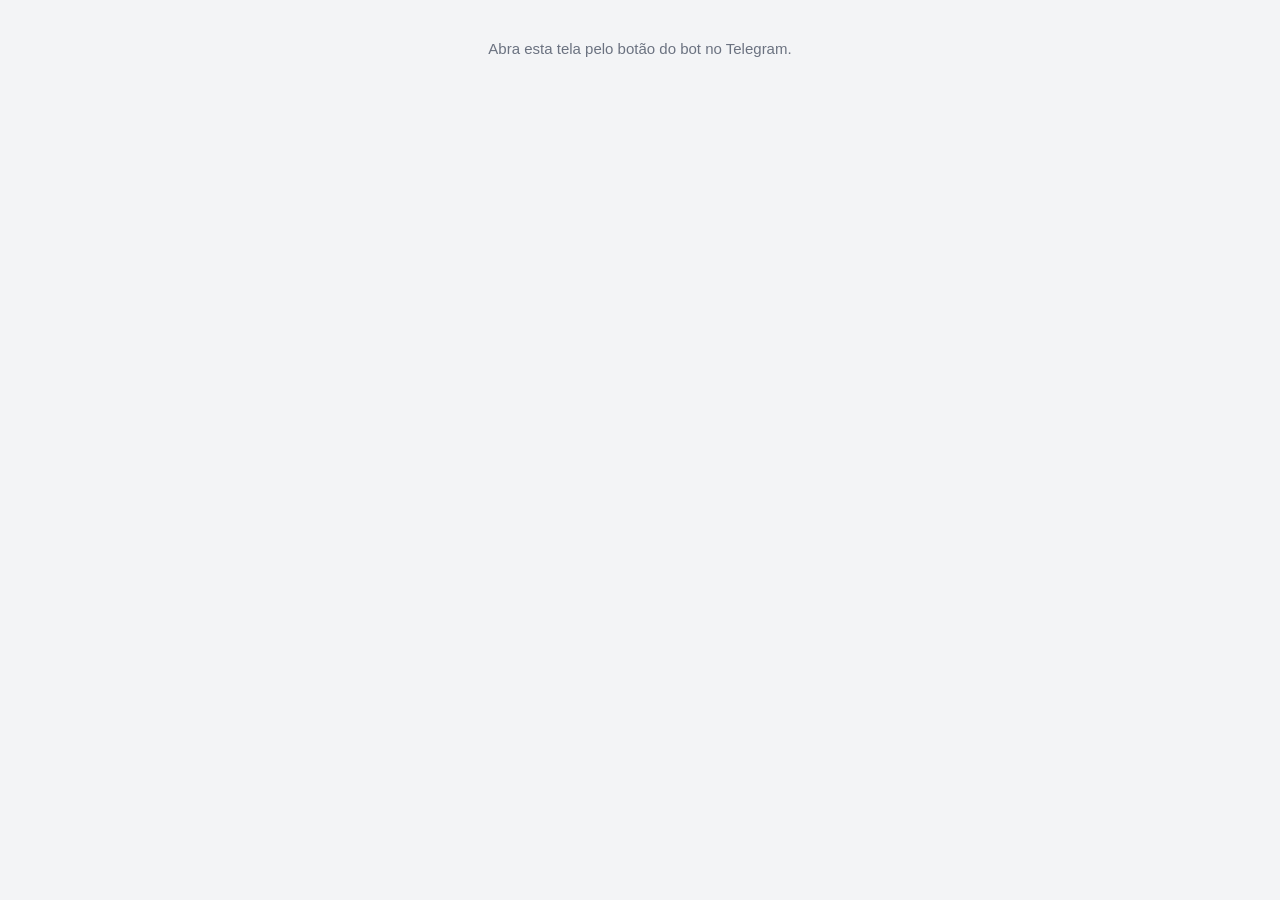
<file: cupons.html>
<!doctype html><html lang="pt-BR"><head><meta charset="utf-8"><meta name="viewport" content="width=device-width,initial-scale=1,maximum-scale=1"><title>Meus Cupons</title><script src="https://telegram.org/js/telegram-web-app.js"></script><link rel="stylesheet" href="estilo.css"></head><body><div id="app"></div><script src="comum.js"></script><script>
let C;const PL=[['amazon','Amazon'],['magalu','Magalu'],['ml','Mercado Livre'],['shopee','Shopee'],['natura','Natura']];
function tela(p){$('#app').innerHTML='<div class=topo><h1>Meus Cupons</h1></div><div class=lista><div class=card><label style="margin-top:0">Selecione uma Plataforma</label><select id=p onchange="tela(this.value)"><option value="">-- Selecione --</option>'+PL.map(([k,t])=>'<option value='+k+(k===p?' selected':'')+'>'+t+(C[k]?' ('+esc(C[k])+')':'')+'</option>').join('')+'</select>'+
(p?'<label>Cupom aplicado automaticamente nas ofertas</label><input type=text id=c value="'+esc(C[p]||'')+'" placeholder="Ex: MEUCUPOM10"><div class=sub>Deixe vazio para não usar cupom nessa loja.</div><div class=acoes><button class="btn cinza" onclick="tg.close()">Cancelar</button><button class=btn onclick="salvar()">Salvar</button></div>':'')+'</div></div>'}
function salvar(){enviar({tipo:'cupom',p:$('#p').value,c:$('#c').value.trim()})}
lerDados().then(d=>{if(!d)return semDados();C=d;tela('')}).catch(semDados);
</script></body></html>
</file>
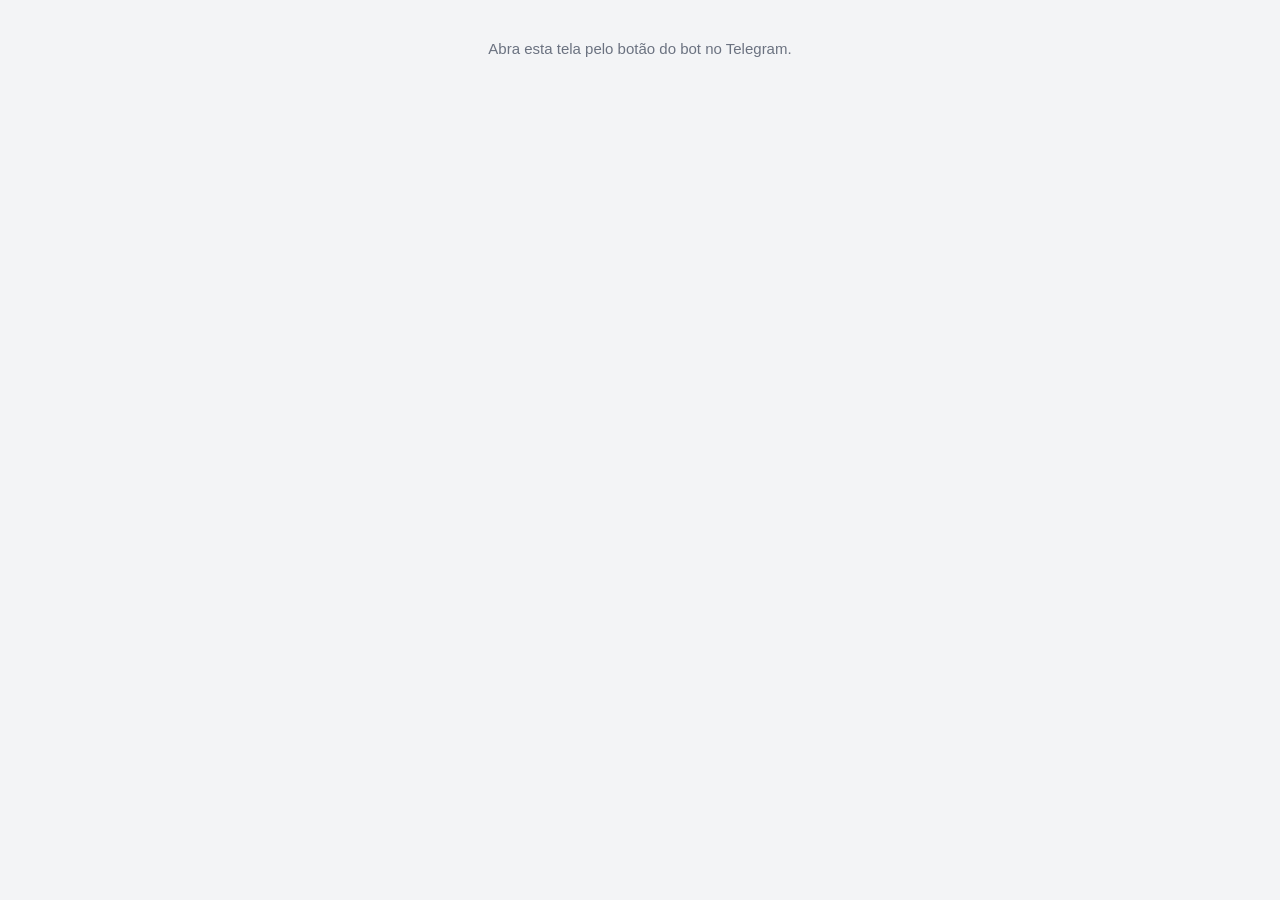
<file: espelhar.html>
<!doctype html><html lang="pt-BR"><head><meta charset="utf-8"><meta name="viewport" content="width=device-width,initial-scale=1,maximum-scale=1">
<title>Espelhar Grupos</title><script src="https://telegram.org/js/telegram-web-app.js"></script><link rel="stylesheet" href="estilo.css"></head>
<body><div id="app"></div><script src="comum.js"></script><script>
let D;const INT=[[0,'Realtime'],[5,'5 min'],[10,'10 min'],[15,'15 min'],[30,'30 min'],[60,'1 hora']];
const P={shopee:'Shopee',amazon:'Amazon',ml:'MercadoLivre',magalu:'Magalu',natura:'Natura'};
const nome=i=>D.g[i]??'(grupo saiu)';const hh=h=>h===24?'00h (meia-noite)':String(h).padStart(2,'0')+'h';
const dur=e=>(((e.t-e.i)+24)%24||24)+' horas';const opt=(l,v)=>l.map(([k,t])=>'<option value="'+k+'"'+(String(k)===String(v)?' selected':'')+'>'+esc(t)+'</option>').join('');
function lista(){$('#app').innerHTML='<div class=topo><h1>Espelhar Grupos</h1><button class=btn onclick="editarEsp()">+ Criar</button></div><div class=lista>'+
(D.e.length?D.e.map(e=>'<div class=card onclick="editarEsp('+e.id+')"><h3>'+esc(nome(e.f))+'<span class="badge '+(e.a?'verde':'cinzab')+'">'+(e.a?'Ativo':'Inativo')+'</span></h3>'+
'<div class=info><span>🕒 '+dur(e)+'</span></div><div class=info><span>⚙️ Modo: '+(e.m==='copy'?'Copy':'Post')+'</span><span>⏱️ Intervalo: '+(INT.find(x=>x[0]===e.v)||[0,e.v+' min'])[1]+'</span></div>'+
'<div class=info>Plataformas: '+e.p.map(x=>P[x]).join(', ')+'</div><div class=info>Destinos: '+e.d.map(nome).map(esc).join(', ')+'</div></div>').join(''):'<div class=vazio>Nenhum espelhamento. Toque em + Criar.</div>')+'</div>'}
function editarEsp(id){const e=D.e.find(x=>x.id===id)||{f:'',d:[],p:['shopee','amazon','ml'],i:0,t:24,m:'copy',c:false,v:0,a:true};
const grupos=D.g.map((n,i)=>[i,n]);
$('#app').innerHTML='<div class=topo><h1>'+(id?'Editar Espelhamento: '+esc(nome(e.f)):'Criar Novo Espelhamento')+'</h1></div><div class=form>'+
'<label>Grupo do Amiguinho 🫶 *</label><select id=f><option value="">Selecione um grupo</option>'+opt(grupos,e.f)+'</select>'+
'<label>Grupos de Destino * (máx. 20)</label><div class=caixa id=dest>'+grupos.map(([i,n])=>'<label><input type=checkbox value="'+i+'"'+(e.d.includes(i)?' checked':'')+' onchange="conta()">'+esc(n)+'</label>').join('')+'</div><div class=sub id=cont></div>'+
'<label>Plataformas *</label><div class=caixa id=plat>'+Object.entries(P).map(([k,t])=>'<label><input type=checkbox value="'+k+'"'+(e.p.includes(k)?' checked':'')+'>'+t+'</label>').join('')+'</div>'+
'<label>Horário *</label><div class=linha3><div><span class=mini>Início</span><select id=i>'+opt([...Array(24).keys()].map(h=>[h,hh(h)]),e.i)+'</select></div><div><span class=mini>Término</span><select id=t>'+opt([...Array(24).keys()].map(h=>[h+1,hh(h+1)]),e.t)+'</select></div><div><span class=mini>Modo</span><select id=m>'+opt([['copy','Copy'],['post','Post']],e.m)+'</select></div></div>'+
'<label style="display:flex;gap:8px;font-weight:500;margin-top:16px"><input type=checkbox id=a'+(e.a?' checked':'')+'>Espelhamento habilitado</label>'+
'<div style="display:flex;justify-content:space-between;align-items:center;margin-top:10px"><label style="display:flex;gap:8px;margin:0;font-weight:500"><input type=checkbox id=c'+(e.c?' checked':'')+'>Copiar Imagem?</label><span style="display:flex;gap:8px;align-items:center">Intervalo <select id=v style="width:auto">'+opt(INT,e.v)+'</select></span></div>'+
'<div class=acoes><button class="btn cinza" onclick="lista()">Cancelar</button>'+(id?'<button class="btn vermelho" onclick="apagar('+id+')">Excluir</button>':'')+'<button class=btn onclick="salvar('+(id||0)+')">'+(id?'Salvar':'Criar')+'</button></div><div class=sub id=msg style="color:#dc2626"></div></div>';conta()}
function conta(){const n=document.querySelectorAll('#dest input:checked').length;$('#cont').textContent=n+'/20 selecionados';$('#cont').style.color=n>20?'#dc2626':''}
function salvar(id){const v=s=>[...document.querySelectorAll(s+' input:checked')].map(x=>x.value);
const b={tipo:'esp',acao:'salvar',k:D.k,id:id||0,f:$('#f').value===''?null:+$('#f').value,d:v('#dest').map(Number),p:v('#plat'),i:+$('#i').value,t:+$('#t').value,m:$('#m').value,c:$('#c').checked,v:+$('#v').value,a:$('#a').checked};
if(b.f===null)return $('#msg').textContent='Selecione o Grupo do Amiguinho.';if(!b.d.length)return $('#msg').textContent='Marque pelo menos 1 grupo de destino.';
if(b.d.length>20)return $('#msg').textContent='Máximo de 20 grupos de destino.';if(!b.p.length)return $('#msg').textContent='Marque pelo menos 1 plataforma.';enviar(b)}
function apagar(id){if(confirm('Excluir este espelhamento?'))enviar({tipo:'esp',acao:'apagar',k:D.k,id})}
lerDados().then(d=>{if(!d)return semDados();D=d;lista()}).catch(semDados);
</script></body></html>
</file>
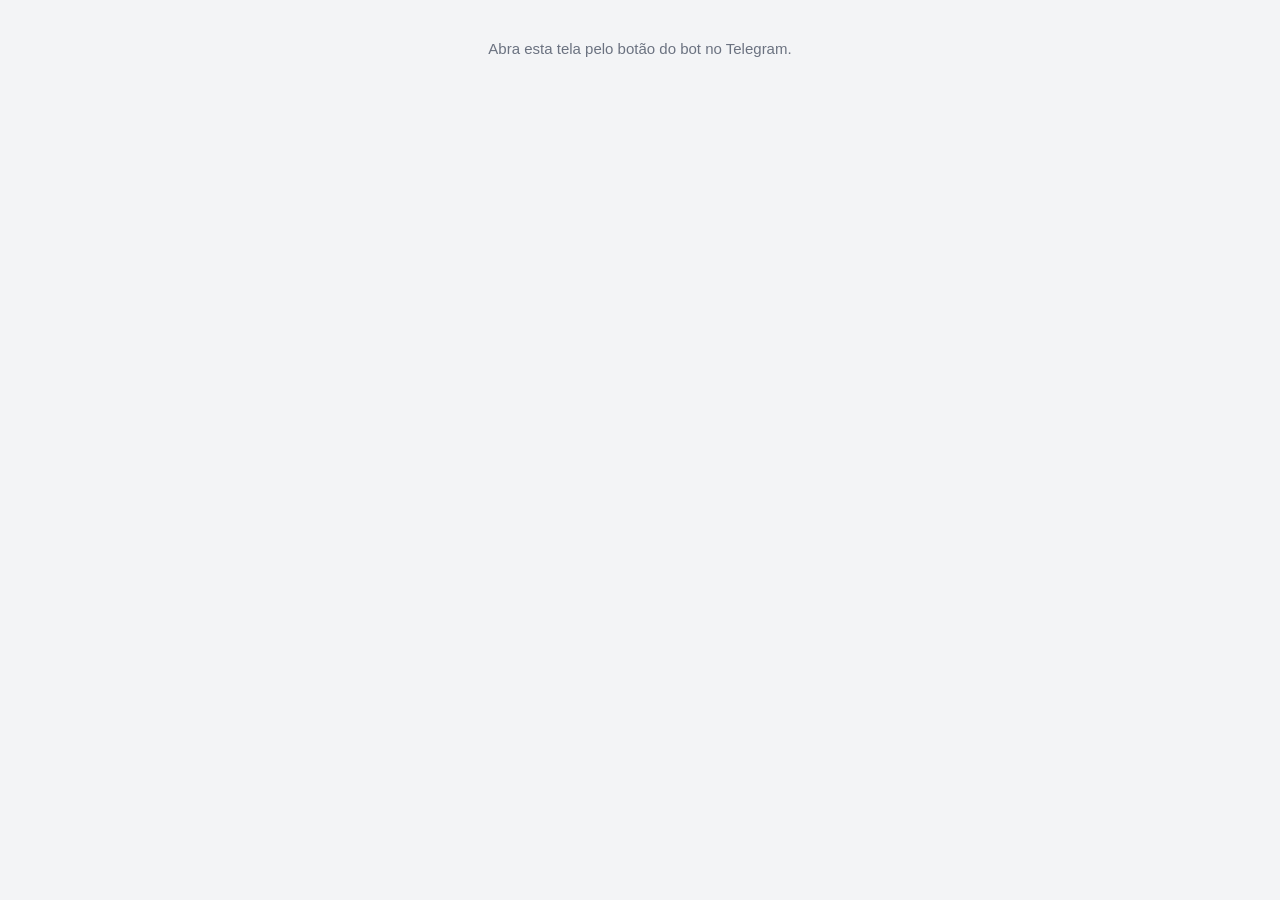
<file: logs.html>
<!doctype html><html lang="pt-BR"><head><meta charset="utf-8"><meta name="viewport" content="width=device-width,initial-scale=1,maximum-scale=1"><title>Logs Espelhamento</title><script src="https://telegram.org/js/telegram-web-app.js"></script><link rel="stylesheet" href="estilo.css"></head><body><div id="app"></div><script src="comum.js"></script><script>
let L,F='todos';const COR={enviada:'#16a34a',repetida:'#dc2626',barrada:'#ea580c'};
function tela(){const l=L.filter(x=>F==='todos'||x.s===F);$('#app').innerHTML='<div class=topo><h1>Logs Espelhamento</h1></div><div class=lista><div class=chk style="margin-bottom:10px;gap:6px">'+[['todos','Todos'],['enviada','Publicadas'],['repetida','Repetidas'],['barrada','Não foram']].map(([k,t])=>'<span class="badge '+(F===k?'azul':'cinzab')+'" style="font-size:13px;padding:5px 10px" onclick="F=\''+k+'\';tela()">'+t+'</span>').join('')+'</div>'+
(l.length?l.map(x=>'<div class=card><div style="font-weight:600">Grupo: '+esc(x.g)+'</div><div style="color:'+COR[x.s]+';font-weight:600;font-size:13px;margin:4px 0">Status: '+esc(x.s==='enviada'?'Foi para Publicação':x.s==='repetida'?x.m:'Não foi — '+x.m)+'</div><div class=info><span>Modo: '+(x.o==='copy'?'Copy':'Post')+'</span><span>Data: '+new Date(x.t).toLocaleString('pt-BR',{day:'2-digit',month:'2-digit',hour:'2-digit',minute:'2-digit'})+'</span></div><pre style="white-space:pre-wrap;font-family:inherit;font-size:13px;margin:6px 0 0;color:#374151">'+esc(x.x)+'</pre></div>').join(''):'<div class=vazio>Nenhum registro.</div>')+'</div>'}
lerDados().then(d=>{if(!d)return semDados();L=d.l;tela()}).catch(semDados);
</script></body></html>
</file>
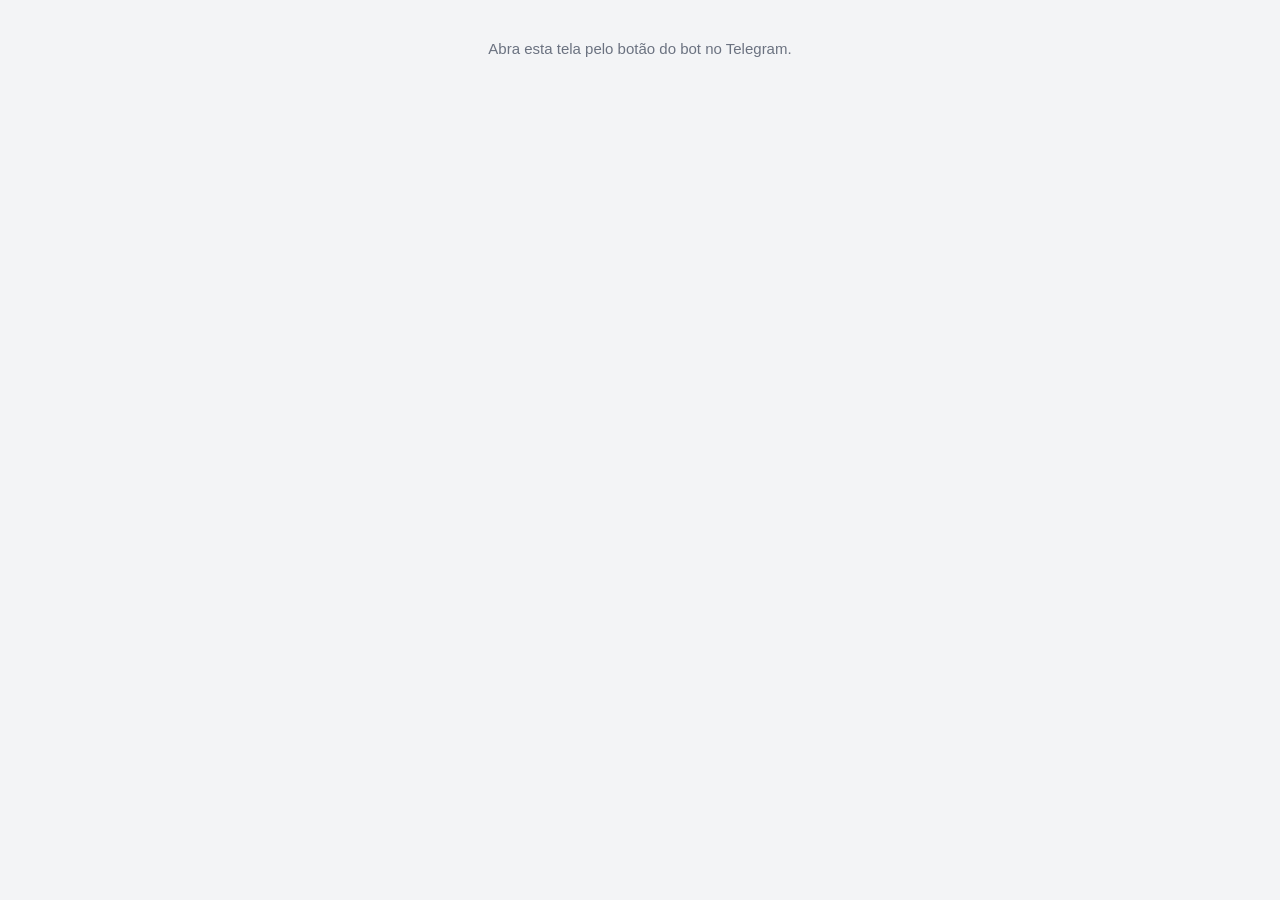
<file: marca.html>
<!doctype html><html lang="pt-BR"><head><meta charset="utf-8"><meta name="viewport" content="width=device-width,initial-scale=1,maximum-scale=1"><title>Marca d'água</title><script src="https://telegram.org/js/telegram-web-app.js"></script><link rel="stylesheet" href="estilo.css"></head><body><div id="app"></div><script src="comum.js"></script><script>
let W;const MOD=[['texto','Texto','Texto no centro da imagem'],['selo','Selo','Texto no canto'],['borda','Selo na borda','Texto colado na lateral']];const COR=[['#ffffff','Branco'],['#000000','Preto'],['#facc15','Amarelo']];
function tela(){$('#app').innerHTML='<div class=topo><h1>Marca d\'água</h1></div><div class=lista>'+
'<div class=card><h3>Marca d\'água<label style="margin:0"><input type=checkbox id=on'+(W.on?' checked':'')+'></label></h3><div class=sub>Aplicada nas imagens dos posts e nas imagens copiadas do espelhamento.</div></div>'+
'<div class=card><label style="margin-top:0">Texto</label><input type=text id=t value="'+esc(W.t)+'"></div>'+
'<div class=card><label style="margin-top:0">Modelo</label><div class=linha3>'+MOD.map(([k,n,d])=>'<div onclick="ler();W.m=\''+k+'\';tela()" style="border:2px solid '+(W.m===k?'#2563eb':'#e5e7eb')+';border-radius:10px;padding:8px;font-size:12px"><b>'+n+'</b><br><span class=sub>'+d+'</span></div>').join('')+'</div></div>'+
'<div class=card><label style="margin-top:0">Tamanho <span id=tv>'+W.s+'</span></label><input type=range id=s min=16 max=120 value='+W.s+' style="width:100%" oninput="tv.textContent=this.value">'+
'<label>Opacidade <span id=ov>'+W.o+'%</span></label><input type=range id=o min=5 max=100 value='+W.o+' style="width:100%" oninput="ov.textContent=this.value+\'%\'">'+
'<label>Cor do texto</label><div class=chk>'+COR.map(([c,n])=>'<label><input type=radio name=cor value="'+c+'"'+(W.c===c?' checked':'')+'>'+n+'</label>').join('')+'</div></div>'+
'<div class=acoes><button class="btn cinza" onclick="tg.close()">Cancelar</button><button class=btn onclick="ler();enviar(Object.assign({tipo:\'marca\'},W))">Salvar</button></div></div>'}
function ler(){if(!$('#t'))return;W.on=$('#on').checked;W.t=$('#t').value;W.s=+$('#s').value;W.o=+$('#o').value;W.c=(document.querySelector('input[name=cor]:checked')||{}).value||W.c}
lerDados().then(d=>{if(!d)return semDados();W=d;tela()}).catch(semDados);
</script></body></html>
</file>
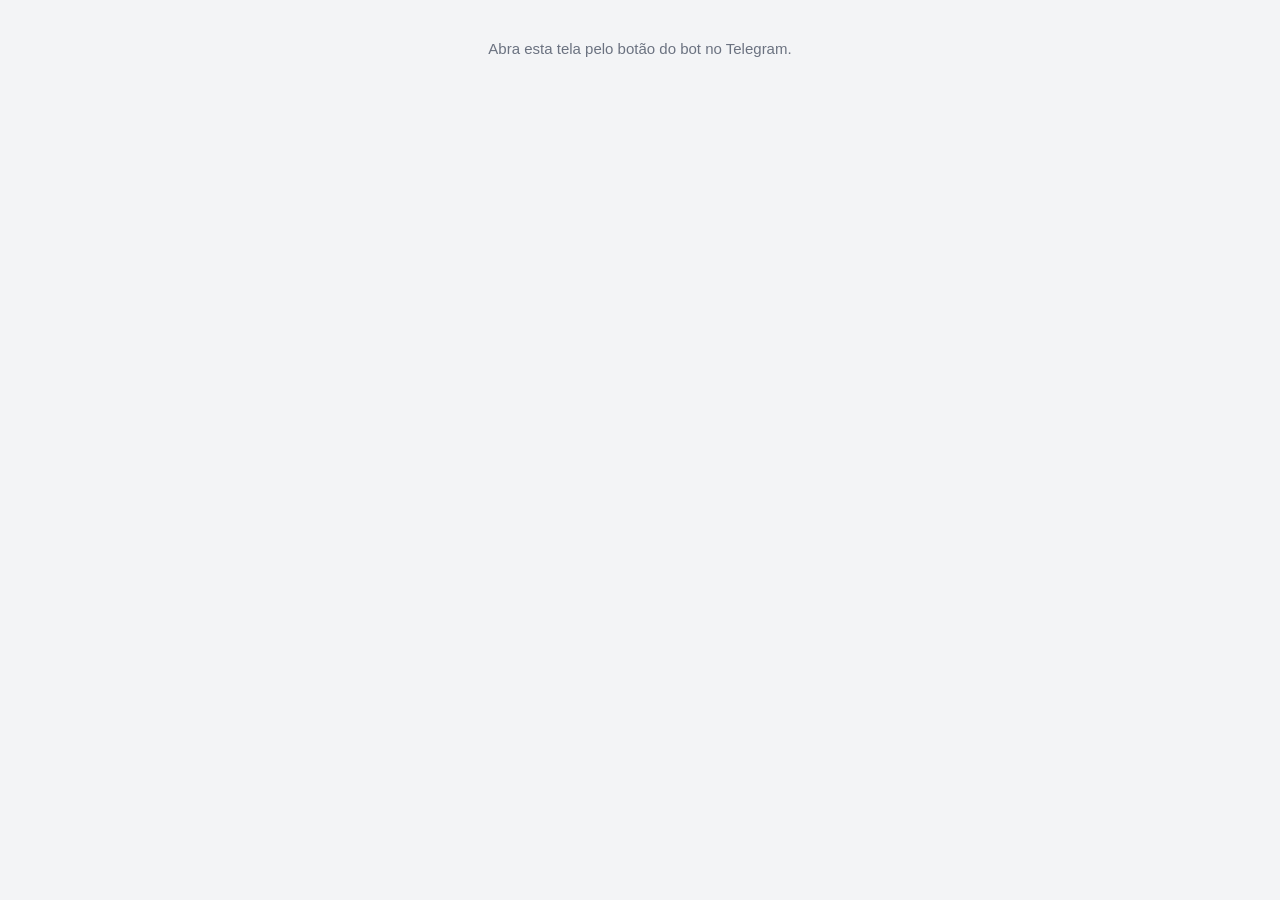
<file: mensagens.html>
<!doctype html><html lang="pt-BR"><head><meta charset="utf-8"><meta name="viewport" content="width=device-width,initial-scale=1,maximum-scale=1"><title>Personalizar Mensagens</title><script src="https://telegram.org/js/telegram-web-app.js"></script><link rel="stylesheet" href="estilo.css"></head><body><div id="app"></div><script src="comum.js"></script><script>
let M;const PL=[['geral','Todas'],['amazon','Amazon'],['magalu','Magalu'],['ml','Mercado Livre'],['shopee','Shopee'],['natura','Natura']];
const VARS=['{gatilho}','{nome}','{link}','{preco}','{pa}','{pd}','{par}','{cp}','{cpi}','{rec}','{un}','{rodape}'];
const txt=p=>p==='geral'?M.g:(M.p[p]||'');
function tela(p){p=p||'geral';$('#app').innerHTML='<div class=topo><h1>Personalizar Mensagens</h1></div><div class=form><label style="margin-top:0">Plataforma</label><select id=p onchange="tela(this.value)">'+PL.map(([k,t])=>'<option value='+k+(k===p?' selected':'')+'>'+t+'</option>').join('')+'</select>'+
'<textarea id=t rows=16 style="margin-top:12px;font-family:inherit">'+esc(txt(p))+'</textarea>'+(p!=='geral'?'<div class=sub>Vazio = usa a mensagem de "Todas".</div>':'')+
'<div class=sub style="margin-top:10px">Variáveis disponíveis (toque para inserir):</div><div class=chk style="gap:6px;margin-top:6px">'+VARS.map(v=>'<span class="badge cinzab" style="font-size:12px;padding:4px 8px" onclick="ins(\''+v+'\')">'+v+'</span>').join('')+'</div>'+
'<div class=sub style="margin-top:8px">Trechos que só aparecem se tiver o dado: &lt;pa&gt;...&lt;/pa&gt; &lt;cp&gt;...&lt;/cp&gt; &lt;par&gt;...&lt;/par&gt;</div>'+
'<div class=acoes><button class="btn cinza" onclick="tg.close()">Cancelar</button><button class=btn onclick="salvar()">Salvar</button></div></div>'}
function ins(v){const t=$('#t'),i=t.selectionStart??t.value.length;t.value=t.value.slice(0,i)+v+t.value.slice(i);t.focus()}
function salvar(){enviar({tipo:'msg',p:$('#p').value,t:$('#t').value})}
lerDados().then(d=>{if(!d)return semDados();M=d;tela()}).catch(semDados);
</script></body></html>
</file>
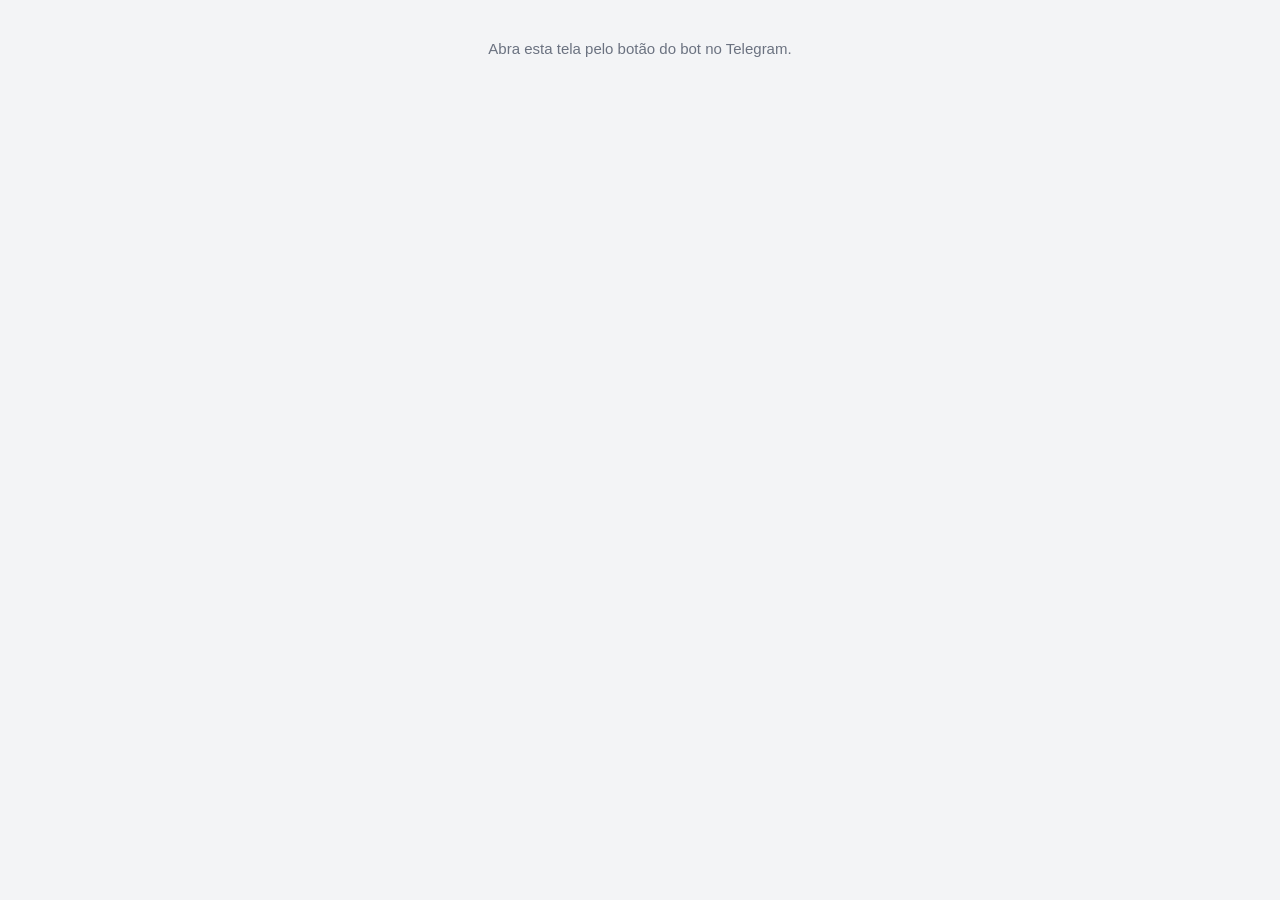
<file: plataforma.html>
<!doctype html><html lang="pt-BR"><head><meta charset="utf-8"><meta name="viewport" content="width=device-width,initial-scale=1,maximum-scale=1"><title>Plataforma</title><script src="https://telegram.org/js/telegram-web-app.js"></script><link rel="stylesheet" href="estilo.css"></head><body><div id="app"></div><script src="comum.js"></script><script>
let C;const P=new URLSearchParams(location.search).get('p');
const ok=v=>v?'<span class="badge verde">Configurado</span>':'<span class="badge cinzab">Não configurado</span>';
const campo=(id,rot,val,ph,tipo)=>'<label>'+rot+'</label><input type='+(tipo||'text')+' id='+id+' value="'+esc(val||'')+'" placeholder="'+esc(ph||'')+'">';
const T={
shopee:()=>'<div class=card><h3>API Shopee '+ok(C.shopeeOk)+'</h3><div class=sub>Credenciais de integração para captura de ofertas.</div>'+campo('a','App ID',C.shopeeAppId,'')+campo('s','Senha (Secret)','',C.shopeeOk?'•••••• (deixe vazio para manter)':'','password')+'</div>'+
 '<div class=card><h3>Definições de SubID</h3>'+campo('sub',"SubID's",C.shopeeSubId,'promo1,promo2')+'<div class=sub>Separe por vírgula para rotacionar, ex: promo1,promo2</div></div>',
amazon:()=>'<div class=card><h3>Associados Amazon '+ok(C.amazonTag)+'</h3>'+campo('tag','ID de Associado',C.amazonTag,'seunome-20')+'</div>',
ml:()=>'<div class=card><h3>Conexão Mercado Livre '+ok(C.mlOk)+'</h3><div class=sub>Configure o Token da sua conta do programa de afiliados (gera o meli.la).</div>'+campo('tok','Token ID','',C.mlOk?'•••••• (deixe vazio para manter)':'Insira o Token','password')+campo('etq','Etiqueta',C.mlTag,'Ex: seunome')+campo('tool','Ferramenta (matt_tool)',C.mlTool,'Ex: 12345678')+'</div>',
magalu:()=>'<div class=card><h3>Credenciais Magalu '+ok(C.magaluPromoter)+'</h3><div class=sub>Vincule a sua conta de parceiro Magalu.</div>'+campo('pro','Promoter ID',C.magaluPromoter,'')+'</div>',
natura:()=>'<div class=card><h3>Espaço Natura '+ok(C.naturaId)+'</h3><div class=sub>Configure o ID do seu espaço de consultor.</div>'+campo('nat','Nome do Espaço / ID',C.naturaId,'')+'</div>'};
const NOME={shopee:'Shopee',amazon:'Amazon',ml:'Mercado Livre',magalu:'Magalu',natura:'Natura'};
function tela(){$('#app').innerHTML='<div class=topo><h1>'+NOME[P]+'</h1></div><div class=lista>'+T[P]()+'<div class=acoes><button class="btn cinza" onclick="tg.close()">Cancelar</button><button class=btn onclick="salvar()">Salvar</button></div></div>'}
const v=id=>($('#'+id)||{value:''}).value.trim();
function salvar(){const d={tipo:'plat',p:P};
if(P==='shopee'){d.a=v('a');d.s=v('s');d.sub=v('sub')}if(P==='amazon')d.tag=v('tag');if(P==='ml'){d.tok=v('tok');d.etq=v('etq');d.tool=v('tool')}if(P==='magalu')d.pro=v('pro');if(P==='natura')d.nat=v('nat');enviar(d)}
lerDados().then(d=>{if(!d||!T[P])return semDados();C=d;tela()}).catch(semDados);
</script></body></html>
</file>
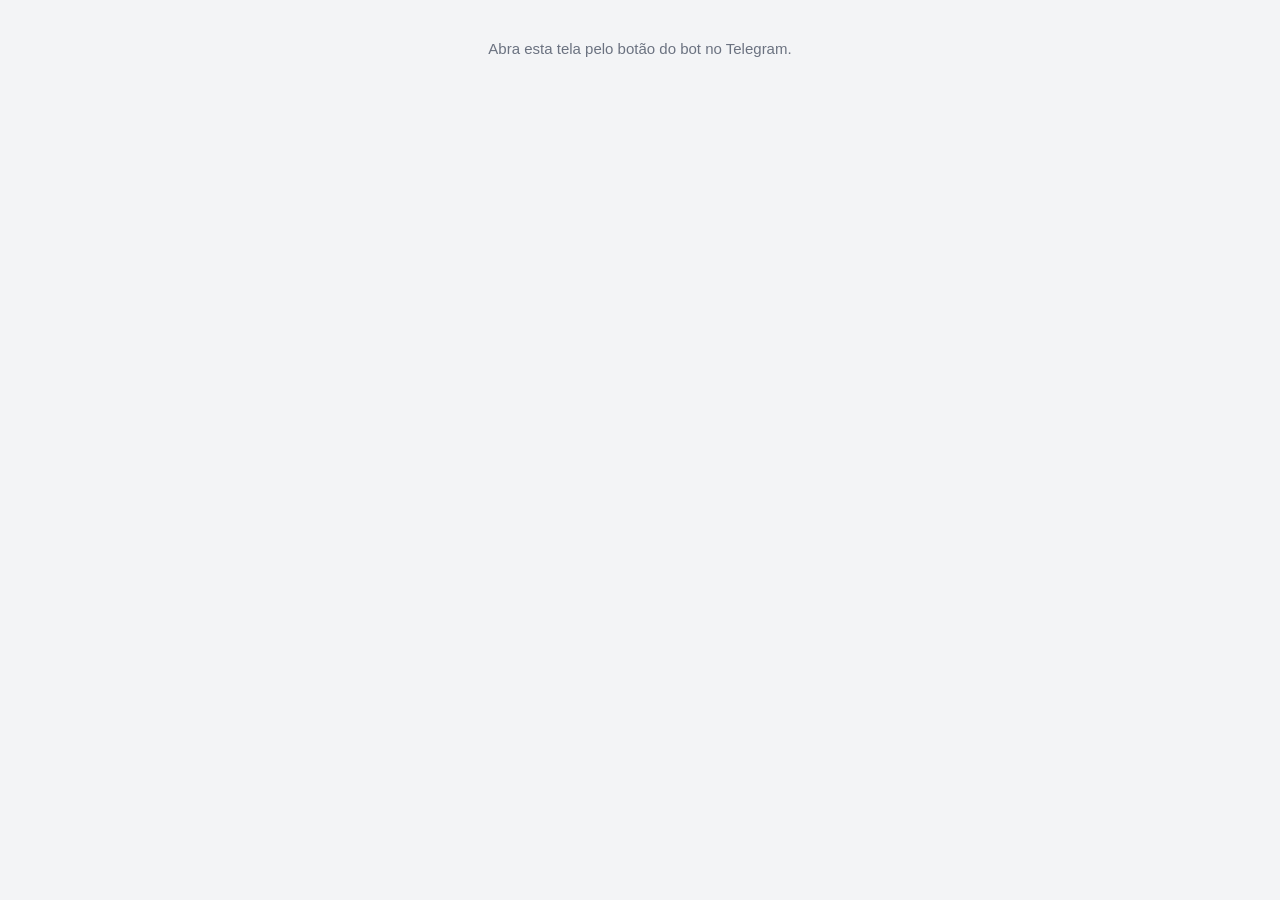
<file: regras.html>
<!doctype html><html lang="pt-BR"><head><meta charset="utf-8"><meta name="viewport" content="width=device-width,initial-scale=1,maximum-scale=1">
<title>Regras de Para</title><script src="https://telegram.org/js/telegram-web-app.js"></script><link rel="stylesheet" href="estilo.css"></head>
<body><div id="app"></div><script src="comum.js"></script><script>
let R;const TIPOS={substituir:['Substituir','azul'],remover:['Remover Linha','verm'],ignorar:['Ignorar Mensagem','lar']};const SUF=['HB','CR','PB','AF','ACC'];
function tela(){$('#app').innerHTML='<div class=topo><h1>Regras de Para</h1><button class=btn onclick="nova()">+ Adicionar Regra</button></div><div class=lista>'+
R.r.map((x,i)=>'<div class=card><h3>'+esc(x.de)+'<span class="badge '+TIPOS[x.acao][1]+'">'+TIPOS[x.acao][0]+'</span></h3>'+
(x.acao==='substituir'?'<div class=info><b>Por:</b>&nbsp;'+(x.para?esc(x.para):'<span class=it>(Vazio / Remover)</span>')+'</div>':x.acao==='remover'?'<div class=it>A linha que contém este termo será removida.</div>':'<div class=it>Mensagens com este termo não são repassadas.</div>')+
'<div style="text-align:right;margin-top:6px"><button class="btn cinza" style="padding:4px 10px;font-size:13px" onclick="R.r.splice('+i+',1);tela()">Apagar</button></div></div>').join('')+
'<div class=card><h3>Ignorar Cupons Shopee?</h3><div class=chk>'+SUF.map(s=>'<label><input type=checkbox value="'+s+'"'+(R.c.includes(s)?' checked':'')+'>'+s+'</label>').join('')+'</div><hr style="border:0;border-top:1px solid #111827;margin:14px 0">'+
'<h3>Rodapé Personalizado</h3><div class=sub style="margin-bottom:8px">Adicione um texto para aparecer no final de todas as mensagens. Deixe em branco se não quiser rodapé.</div><textarea id=rod rows=3 placeholder="Ex: Compre agora com nosso link exclusivo!">'+esc(R.f)+'</textarea>'+
'<div style="margin-top:12px"><button class=btn style="background:#111827" onclick="salvar()">Salvar Configurações</button></div></div></div>'}
function nova(){R.c=[...document.querySelectorAll('.chk input:checked')].map(i=>i.value);R.f=$('#rod').value;
$('#app').innerHTML='<div class=topo><h1>Adicionar Regra</h1></div><div class=form><label>Tipo</label><select id=tipo onchange="$(\'#pb\').style.display=this.value===\'substituir\'?\'\':\'none\'"><option value=substituir>Substituir</option><option value=remover>Remover Linha</option><option value=ignorar>Ignorar Mensagem</option></select>'+
'<label>Termo</label><input type=text id=de placeholder="Ex: @fulano"><div id=pb><label>Substituir por</label><input type=text id=para placeholder="Vazio = apagar o termo"></div>'+
'<div class=acoes><button class="btn cinza" onclick="tela()">Cancelar</button><button class=btn onclick="add()">Adicionar</button></div></div>'}
function add(){const de=$('#de').value.trim();if(!de)return;R.r.push({acao:$('#tipo').value,de,para:$('#para').value});tela()}
function salvar(){R.c=[...document.querySelectorAll('.chk input:checked')].map(i=>i.value);R.f=$('#rod').value;enviar({tipo:'regras',r:R.r,c:R.c,f:R.f})}
lerDados().then(d=>{if(!d)return semDados();R=d;tela()}).catch(semDados);
</script></body></html>
</file>
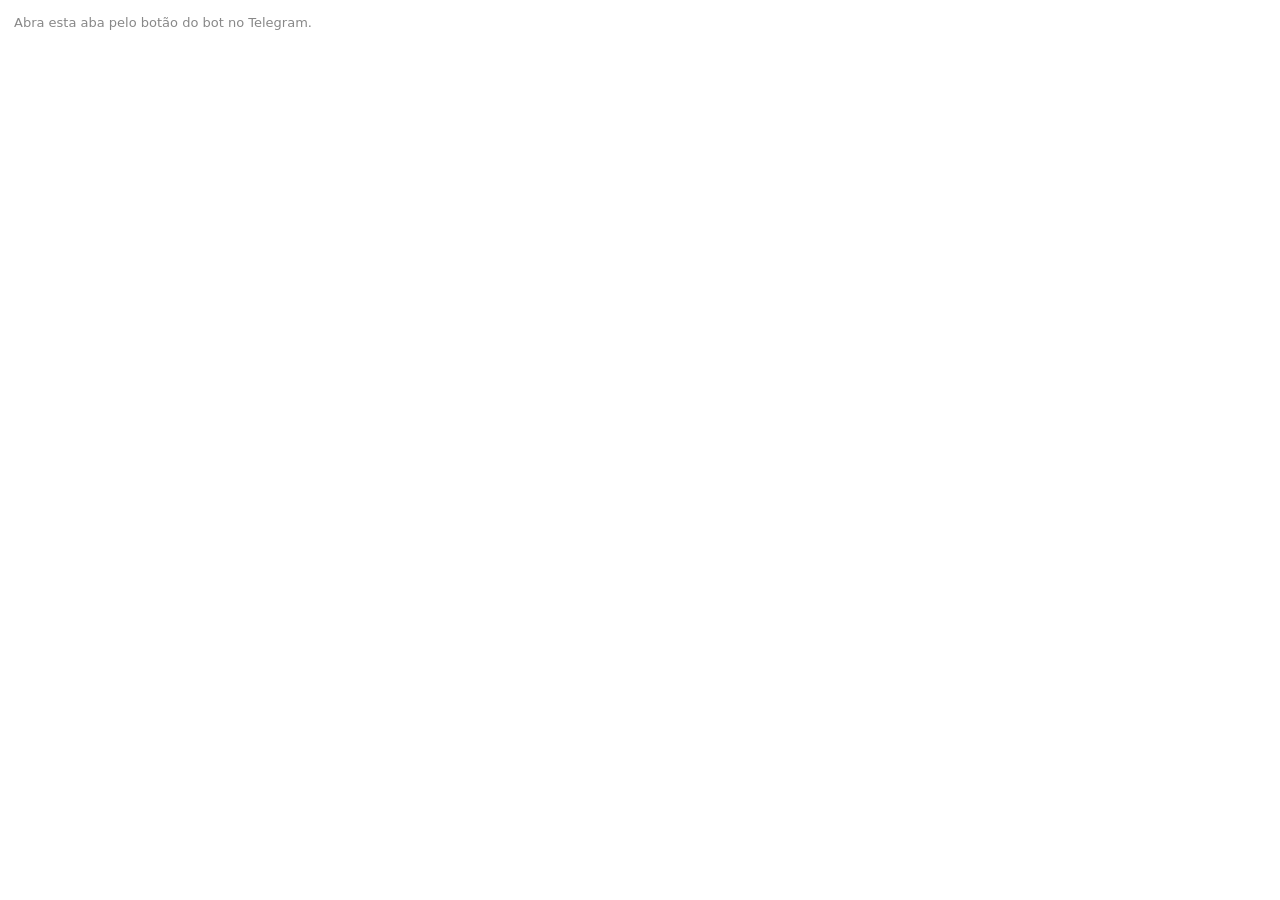
<file: compras/alertas.html>
<!doctype html><html lang="pt-BR"><head><meta charset="utf-8"><meta name="viewport" content="width=device-width,initial-scale=1">
<title>Alertas</title><link rel="stylesheet" href="estilo.css"><script src="https://telegram.org/js/telegram-web-app.js"></script><script src="comum.js"></script></head>
<body><div id="app"><h1>🔔 Alertas (só aviso)</h1><p class="hint">Coleções que o bot só AVISA quando aparecem, sem comprar.</p><div id="col"></div>
<button class="salvar" onclick="enviar({tipo:'alertas', colecao: col.map(s=>s.trim()).filter(Boolean)})">Salvar</button></div>
<script>let D, col; (async () => { D = await lerDados(); if (!D) return semDados(); col = [...D.colecao]; listaEditavel('col', col); })();</script>
</body></html>
</file>
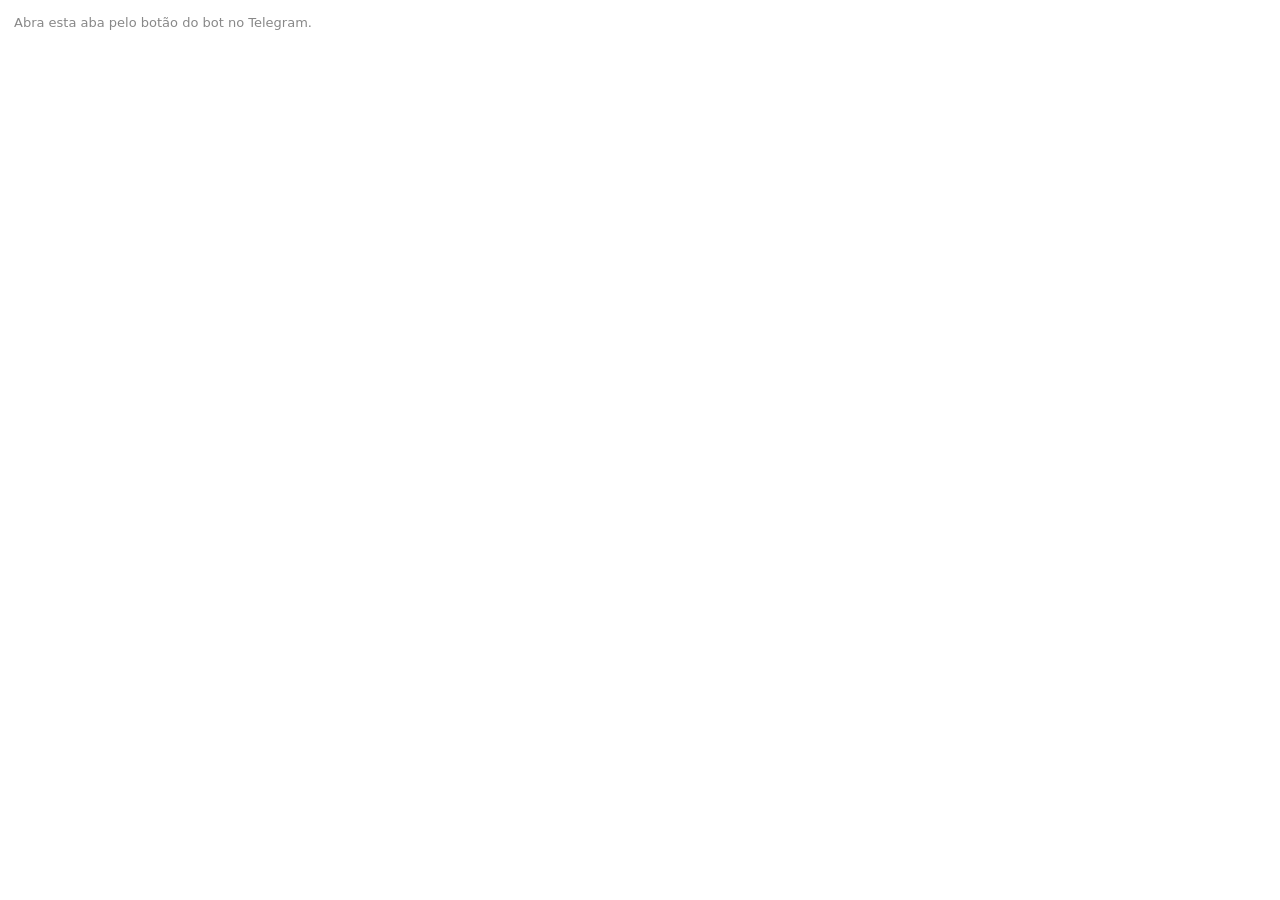
<file: compras/log.html>
<!doctype html><html lang="pt-BR"><head><meta charset="utf-8"><meta name="viewport" content="width=device-width,initial-scale=1">
<title>Log de compras</title><link rel="stylesheet" href="estilo.css"><script src="https://telegram.org/js/telegram-web-app.js"></script><script src="comum.js"></script></head>
<body><div id="app"><h1>📜 Log de compras</h1><p class="hint" id="res"></p><div id="lista"></div></div>
<script>
(async () => { const D = await lerDados(); if (!D) return semDados();
  res.textContent = D.resumo || '';
  const box = document.getElementById('lista');
  if (!D.ev.length) box.append(el('p', { className: 'hint' }, 'Nenhuma tentativa registrada ainda.'));
  D.ev.slice().reverse().forEach(([t, x]) => box.append(el('div', { className: 'ev' }, el('b', {}, t), x)));
})();
</script></body></html>
</file>
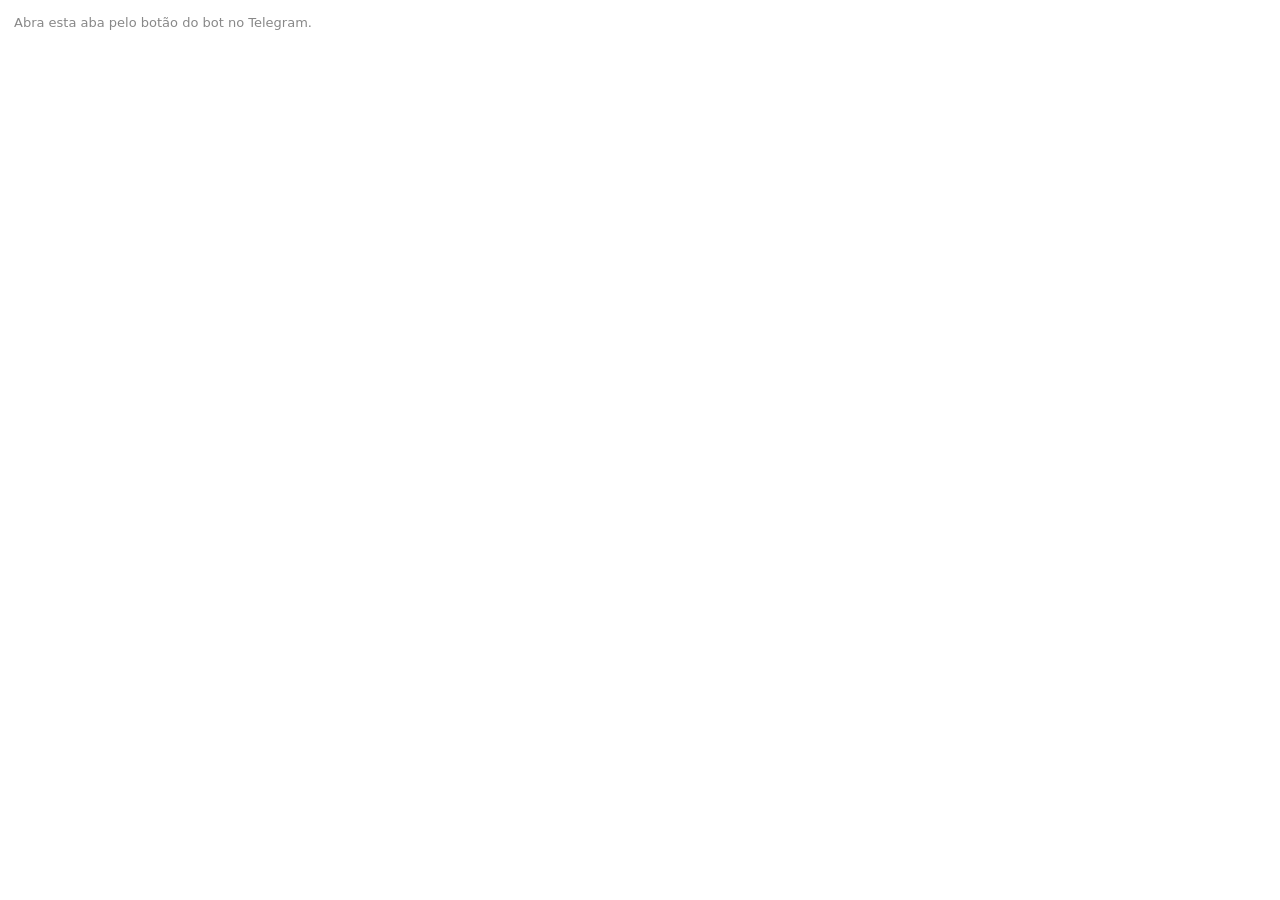
<file: compras/lojas.html>
<!doctype html><html lang="pt-BR"><head><meta charset="utf-8"><meta name="viewport" content="width=device-width,initial-scale=1">
<title>Lojas</title><link rel="stylesheet" href="estilo.css"><script src="https://telegram.org/js/telegram-web-app.js"></script><script src="comum.js"></script></head>
<body><div id="app"><h1>🏪 Lojas</h1><p class="hint">Ligue ou desligue cada site. Vale na hora, sem reiniciar.</p><div id="lista"></div>
<button class="salvar" onclick="salvarLojas()">Salvar</button></div>
<script>
let D;
(async () => { D = await lerDados(); if (!D) return semDados();
  const box = document.getElementById('lista');
  D.s.forEach(([nome, off], i) => box.append(el('label', { className: 'sw' }, nome, el('input', { type: 'checkbox', checked: !off, id: 'c' + i }))));
})();
function salvarLojas() {
  const off = D.s.map((_, i) => i).filter(i => !document.getElementById('c' + i).checked);
  enviar({ tipo: 'lojas', k: D.k, off });
}
</script></body></html>
</file>
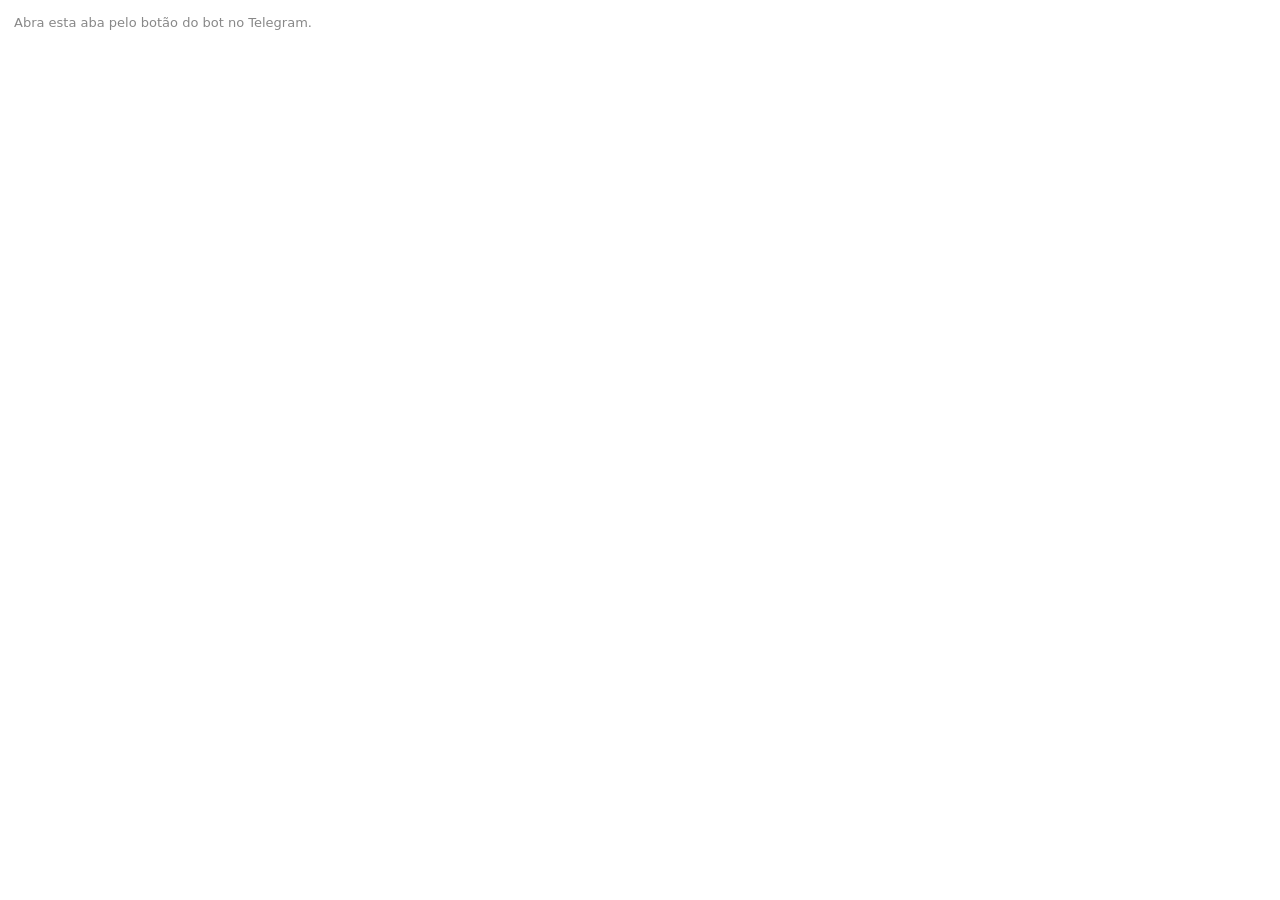
<file: compras/regras.html>
<!doctype html><html lang="pt-BR"><head><meta charset="utf-8"><meta name="viewport" content="width=device-width,initial-scale=1">
<title>Regras de compra</title><link rel="stylesheet" href="estilo.css"><script src="https://telegram.org/js/telegram-web-app.js"></script><script src="comum.js"></script></head>
<body><div id="app"><h1>⚙️ Regras de compra</h1>
<h2>Palavras que o bot COMPRA</h2><p class="hint">Se o nome do produto tiver uma destas palavras (ex.: "30 anos"), ele compra.</p><div id="pal"></div>
<h2>Regras das distribuidoras (B2B)</h2><div id="b2b" class="card hint"></div>
<h2>Limites</h2>
<div class="card"><label>Valor máximo por pedido (R$)<input type="number" id="lp" min="1" step="1"></label>
<label>Valor máximo por dia (R$)<input type="number" id="ld" min="1" step="1"></label>
<label>Pedidos por dia<input type="number" id="ln" min="1" max="50" step="1"></label></div>
<button class="salvar" onclick="salvarRegras()">Salvar</button></div>
<script>
let D, pal;
(async () => { D = await lerDados(); if (!D) return semDados();
  pal = [...D.palavras]; listaEditavel('pal', pal);
  document.getElementById('b2b').innerHTML = (D.b2b || []).map(t => '• ' + t).join('<br>') + '<br><br>Para mudar estas regras, peça ao Claude.';
  lp.value = D.lim.valor_max_pedido; ld.value = D.lim.valor_max_dia; ln.value = D.lim.pedidos_max_dia;
})();
function salvarRegras() {
  enviar({ tipo: 'regras', palavras: pal.map(s => s.trim()).filter(Boolean),
           lim: { valor_max_pedido: +lp.value, valor_max_dia: +ld.value, pedidos_max_dia: +ln.value } });
}
</script></body></html>
</file>
<file: estilo.css>
*{box-sizing:border-box}body{margin:0;font-family:-apple-system,Segoe UI,Roboto,Arial,sans-serif;background:#f3f4f6;color:#111827;font-size:15px}
.topo{position:sticky;top:0;background:#fff;padding:14px 16px;display:flex;justify-content:space-between;align-items:center;border-bottom:1px solid #e5e7eb;z-index:5}
h1{font-size:20px;margin:0;font-weight:700}.btn{background:#2563eb;color:#fff;border:0;border-radius:8px;padding:9px 14px;font-size:15px;font-weight:600}
.btn.cinza{background:#f3f4f6;color:#374151}.btn.vermelho{background:#dc2626;color:#fff}.lista{padding:12px}
.card{background:#fff;border-radius:12px;padding:14px 16px;margin-bottom:12px;box-shadow:0 1px 3px rgba(0,0,0,.08)}
.card h3{margin:0 0 8px;font-size:16px;font-weight:600;display:flex;justify-content:space-between;gap:8px}
.badge{font-size:11px;border-radius:999px;padding:2px 8px;font-weight:600;white-space:nowrap;height:fit-content}
.verde{background:#dcfce7;color:#15803d}.cinzab{background:#f3f4f6;color:#6b7280}.azul{background:#dbeafe;color:#1d4ed8}.verm{background:#fee2e2;color:#dc2626}.lar{background:#ffedd5;color:#c2410c}
.info{color:#4b5563;font-size:13px;margin:4px 0;display:flex;gap:14px;flex-wrap:wrap}.form{padding:16px;background:#fff;min-height:100vh}
label{display:block;font-weight:600;font-size:14px;margin:14px 0 6px}select,input[type=text],textarea{width:100%;padding:9px;border:1px solid #d1d5db;border-radius:8px;font-size:15px;background:#fff}
.caixa{border:1px solid #111827;border-radius:8px;padding:6px 10px;max-height:190px;overflow:auto}.caixa label{display:flex;gap:8px;font-weight:400;margin:0;padding:4px 0;font-size:13px}
.linha3{display:grid;grid-template-columns:1fr 1fr 1fr;gap:8px}.mini{font-size:11px;color:#6b7280;display:block;margin-bottom:3px}
.acoes{display:flex;gap:10px;margin-top:22px}.acoes .btn{flex:1;padding:12px}.sub{color:#6b7280;font-size:12px;margin-top:4px}
.it{font-style:italic;color:#6b7280;font-size:13px}.chk{display:flex;gap:14px;flex-wrap:wrap}.chk label{display:flex;gap:5px;font-weight:500;margin:6px 0}
.vazio{text-align:center;color:#6b7280;padding:40px}
</file>
<file: compras/estilo.css>
:root{--bg:var(--tg-theme-bg-color,#fff);--tx:var(--tg-theme-text-color,#111);--hint:var(--tg-theme-hint-color,#888);--bt:var(--tg-theme-button-color,#2481cc);--btx:var(--tg-theme-button-text-color,#fff);--sec:var(--tg-theme-secondary-bg-color,#f2f2f5)}
*{box-sizing:border-box}body{margin:0;padding:14px;font:15px/1.4 system-ui,-apple-system,Segoe UI,Roboto,sans-serif;background:var(--bg);color:var(--tx)}
h1{font-size:19px;margin:0 0 4px}h2{font-size:15px;margin:18px 0 6px}.hint,.aviso{color:var(--hint);font-size:13px;margin:0 0 10px}
.card{background:var(--sec);border-radius:12px;padding:10px 12px;margin:8px 0}
.linha{display:flex;gap:6px;margin:6px 0}.linha input{flex:1}
input[type=text],input:not([type]),input[type=number]{width:100%;padding:9px;border:1px solid #ccc3;border-radius:9px;background:var(--bg);color:var(--tx);font-size:15px}
label.sw{display:flex;justify-content:space-between;align-items:center;padding:10px 4px;border-bottom:1px solid #8882}
button{border:0;border-radius:9px;padding:9px 12px;font-size:15px;cursor:pointer}
.del{background:#e5484d22;color:#e5484d}.add{background:var(--sec);color:var(--tx);width:100%}
.salvar{position:sticky;bottom:0;width:100%;margin-top:16px;background:var(--bt);color:var(--btx);font-weight:600;padding:13px}
.ev{font-size:13px;padding:7px 0;border-bottom:1px solid #8882}.ev b{color:var(--hint);font-weight:500;margin-right:6px}
</file>
